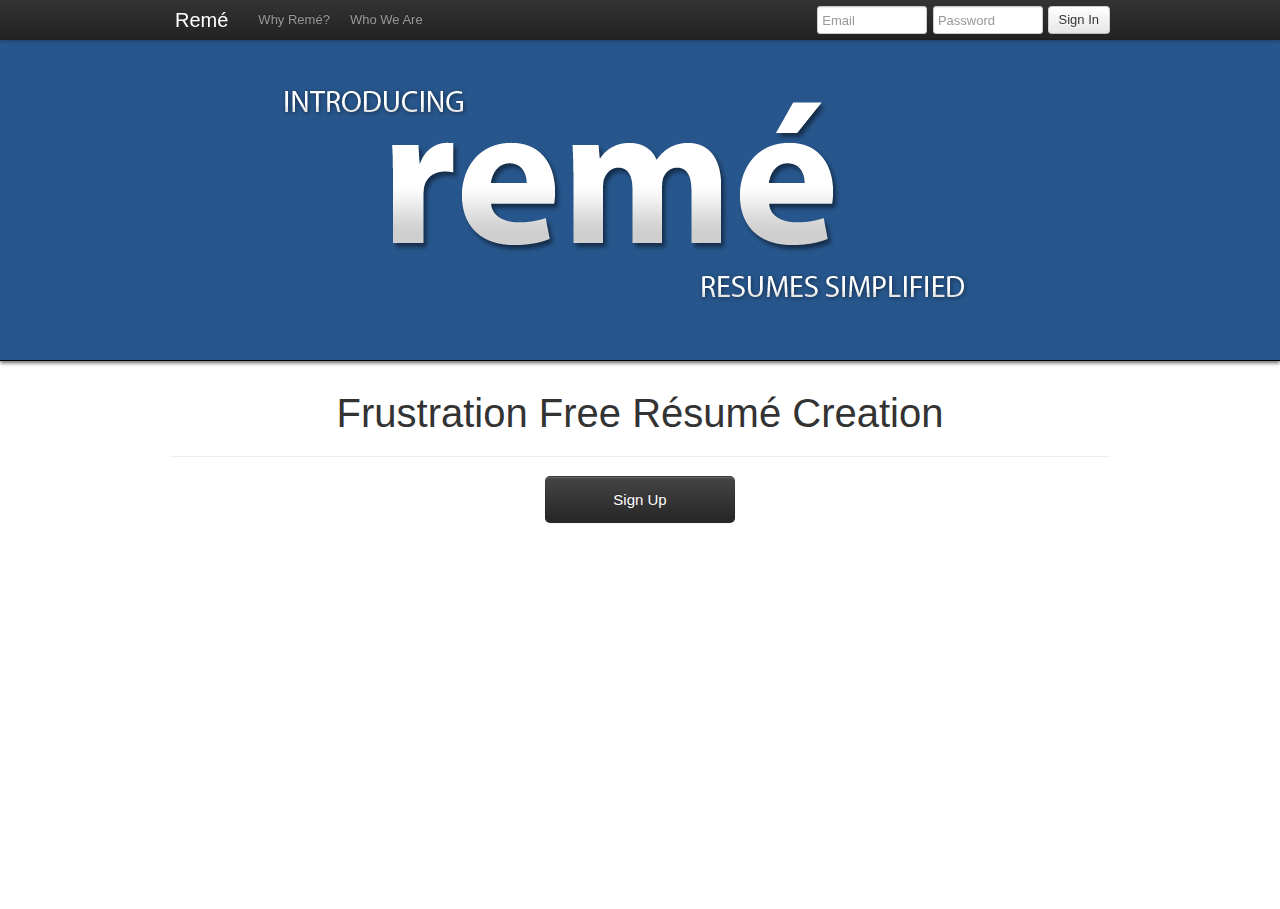
<file: index.html>
<html>

<head>
	<meta charset="utf-8">
	<title>Rem&eacute;</title>
	<link href="assets/css/bootstrap.css" rel="stylesheet">
	<link href="assets/css/home.css" rel="stylesheet">
</head>

<body data-offset="100">

	<div id="top-container" class="container">
	<div id="top-pane">
			<img alt="remesplash" src="assets/img/reme_preview.png">
		</div>
	</div>

	<div class="navbar navbar-fixed-top">
		<div class="navbar-inner">
			<div class="container">
				<a id="link0" class="brand" href="#">Rem&eacute;</a>
				<ul class="nav">
					<li> <a id="link1" href="#">Why Rem&eacute;?</a> </li>
					<li> <a id="link2" href="#">Who We Are</a> </li>
				</ul>
				<div id="nav-float-right">
					<form class="form-inline">
						<input type="text" class="input-small" placeholder="Email">
						<input type="password" class="input-small" placeholder="Password">
						<a href="assets/html/resumes.html" class="btn">Sign In</a>
						<!-- <button type="submit" class="btn">Sign In</button> -->
					</form>
				</div>
			</div>
		</div>
	</div>

	<div id="bottom-pane">
		<div class="container">
			<div id="myCarousel" class="carousel slide">

				<!-- Carousel items -->
				<div class="carousel-inner">
					<div class="active item">
						<h1>Frustration Free R&eacute;sum&eacute; Creation</h1>
						<hr>
						<div id="myModal" class="modal hide">
							<div class="modal-header">
								<a class="close" data-dismiss="modal">&times;</a>
								<h3>Sign Up For Rem&eacute;</h3>
							</div>
							<div class="modal-body">
								<form class="form-horizontal">
									<fieldset>
										<div class="control-group">
											<label class="control-label">First Name:</label>
											<input type="text">
										</div>
										<div class="control-group">
											<label class="control-label">Last Name:</label>
											<input type="text">
										</div>
										<div class="control-group">
											<label class="control-label">Your Email:</label>
											<input type="text">
										</div>
										<div class="control-group">
											<label class="control-label">Re-enter Email:</label>
											<input type="text">
										</div>
										<div class="control-group">
											<label class="control-label">New Password:</label>
											<input type="password">
										</div>
									</fieldset>
								</form>
							</div>
							<div class="modal-footer">
								<a href="#" style="margin-top:8px; float:left;">Click Here To Setup A Company Profile</a>
								<a href="assets/html/resumes.html" class="btn btn-primary">Sign Up</a>
								<a href="#" data-dismiss="modal" class="btn">Cancel</a>
							</div>
						</div>
						<a class="btn btn-inverse btn-large" data-toggle="modal" href="#myModal" id="signup">Sign Up</a>
					</div>

					<div class="item">
						<h1>Why Rem&eacute;?</h1>
						<hr>
						<div class="row">
							<div class="span4">
								<h2>
								<i style="vertical-align: baseline;" class="icon-folder-open"></i>
								Multiple Resumes</h2>
								<p>Targetting more than one position and have multiple resumes lying around?  It's a pain, we realize that. That's why we made it possible to create multiple resumes and share them to specific employers.</p>
							</div>
							<div class="span4">
								<h2>
								<i style="vertical-align: baseline;" class="icon-user"></i>
								It's Fast</h2>
								<p>We believe that the most important part of a resume is the content. We'll do the formatting for you so that you don't need to deal with the headache of fitting your content exactly to a page.  We'll even give tips to help the quality of your content!</p>
							</div>
							<div class="span4">
								<h2>
								<i style="vertical-align: baseline;" class="icon-download-alt"></i>
								Download Anytime</h2>
								<p>On the go and need to send or print a copy of your resume? After creating your resume, you can download it anytime, anywhere.</p>
							</div>
						</div>
					</div>

					<div class="item">
						<h1>Who We Are</h1>
						<hr id="whoweare">
						<div class="row">
							<div class="span3 ">
								<a href="http://justinstarry.com">
								<img style="padding: 5px; border: 1px solid #CCC;" alt="justinstarry" src="assets/img/profpic.jpg">
								</a>
								<h2 style="font-weight: 300; margin-left: 10px;">Justin Starry</h2>
							</div>
						</div>
					</div>
				</div>
			</div>
		</div>
	</div>

	<!-- JAVASCRIPT - Placed at end so pages load faster -->
	<script type="text/javascript" src="assets/js/jquery.js"></script>
	<script type="text/javascript" src="assets/js/bootstrap.js"></script>
	<script type="text/javascript" src="assets/js/home.js"></script>
</body>

</html>
</file>
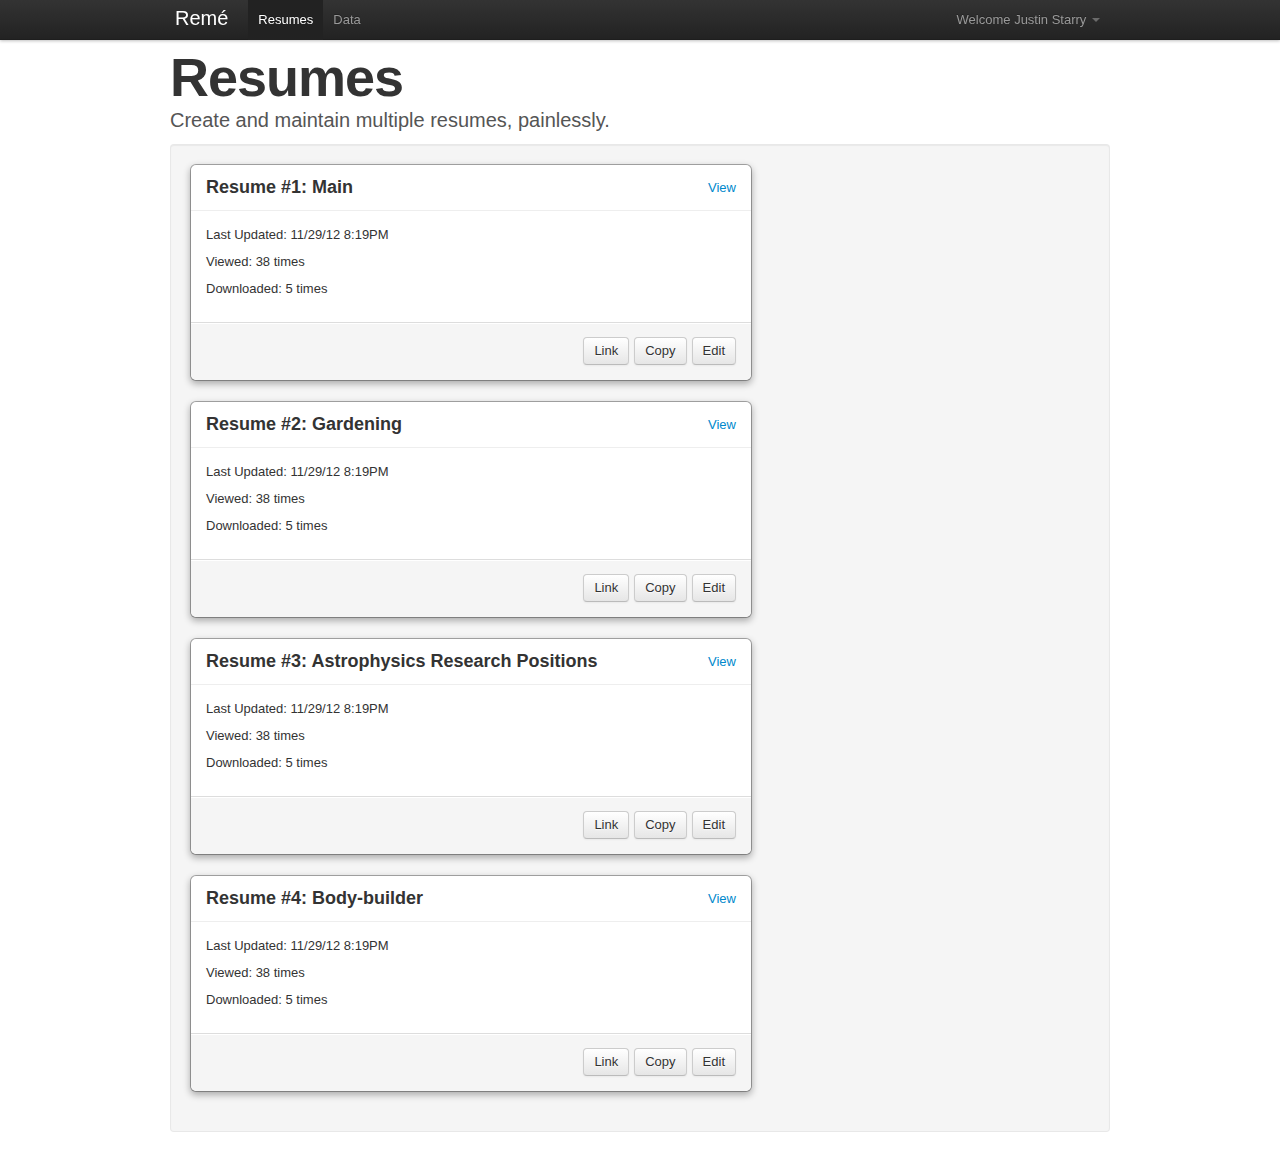
<file: assets/html/resumes.html>
<html>

<head>
	<meta charset="utf-8">
	<title>Rem&eacute;</title>
	<link href="../css/bootstrap.css" rel="stylesheet">
	<link href="../css/resumes.css" rel="stylesheet">
</head>

<body>

	<!-- Nav Bar -->
	<div class="navbar navbar-fixed-top">
		<div class="navbar-inner">
			<div class="container">
				<a class="brand" href="../../index.html">Rem&eacute;</a>
				<ul class="nav">
					<li class="active"> <a href="resumes.html">Resumes</a> </li>
					<li> <a href="data.html">Data</a> </li>
				</ul>
				<ul class="nav pull-right">
					<li id="welcome-menu" class="dropdown">
						<a href="#" class="dropdown-toggle" data-toggle="dropdown">
							Welcome
							<span id="welcome-name">Justin Starry</span>
							<b class="caret"></b>
						</a>
						<ul class="dropdown-menu">
							<li> <a href="settings.html">Settings</a> </li>
							<li> <a href="../../index.html">Sign Out</a> </li>
						</ul>
					</li>
				</ul>
			</div>
		</div>
	</div>

	<!-- Header -->
	<div class="container">
		<div class="anchor"></div>
		<header class="jumbotron subhead">
			<h1>Resumes</h1>
			<p class="lead">
				Create and maintain multiple resumes, painlessly.
			</p>
		</header>

		<div class="well">

			<div id="data1" class="anchor"></div>
			<section>
			<div class="data-chunk modal">
				<div class="modal-header">
					<a class="header-right" href="preview.html">View</a>
					<h3>Resume #1: Main</h3>
				</div>
				<div class="modal-body">
					<p>Last Updated: 11/29/12 8:19PM</p>
					<p>Viewed: 38 times</p>
					<p>Downloaded: 5 times</p>
				</div>
				<div class="modal-footer">
					<button class="btn">Edit</button>
					<button class="btn">Copy</button>
					<button class="btn">Link</button>
				</div>
			</div>
			</section>

			<div id="data2" class="anchor"></div>
			<section>
			<div class="data-chunk modal">
				<div class="modal-header">
					<a class="header-right" href="preview.html">View</a>
					<h3>Resume #2: Gardening</h3>
				</div>
				<div class="modal-body">
					<p>Last Updated: 11/29/12 8:19PM</p>
					<p>Viewed: 38 times</p>
					<p>Downloaded: 5 times</p>
				</div>
				<div class="modal-footer">
					<button class="btn">Edit</button>
					<button class="btn">Copy</button>
					<button class="btn">Link</button>
				</div>
			</div>
			</section>

			<div id="data3" class="anchor"></div>
			<section>
			<div class="data-chunk modal">
				<div class="modal-header">
					<a class="header-right" href="preview.html">View</a>
					<h3>Resume #3: Astrophysics Research Positions</h3>
				</div>
				<div class="modal-body">
					<p>Last Updated: 11/29/12 8:19PM</p>
					<p>Viewed: 38 times</p>
					<p>Downloaded: 5 times</p>
				</div>
				<div class="modal-footer">
					<button class="btn">Edit</button>
					<button class="btn">Copy</button>
					<button class="btn">Link</button>
				</div>
			</div>
			</section>

			<div id="data4" class="anchor"></div>
			<section>
			<div class="data-chunk modal">
				<div class="modal-header">
					<a class="header-right" href="preview.html">View</a>
					<h3>Resume #4: Body-builder</h3>
				</div>
				<div class="modal-body">
					<p>Last Updated: 11/29/12 8:19PM</p>
					<p>Viewed: 38 times</p>
					<p>Downloaded: 5 times</p>
				</div>
				<div class="modal-footer">
					<button class="btn">Edit</button>
					<button class="btn">Copy</button>
					<button class="btn">Link</button>
				</div>
			</div>
			</section>

		</div>
	</div>


	<!-- JAVASCRIPT - Placed at end so pages load faster -->
	<script src="../js/jquery.js"></script>
	<script src="../js/bootstrap.js"></script>
</body>

</html>
</file>
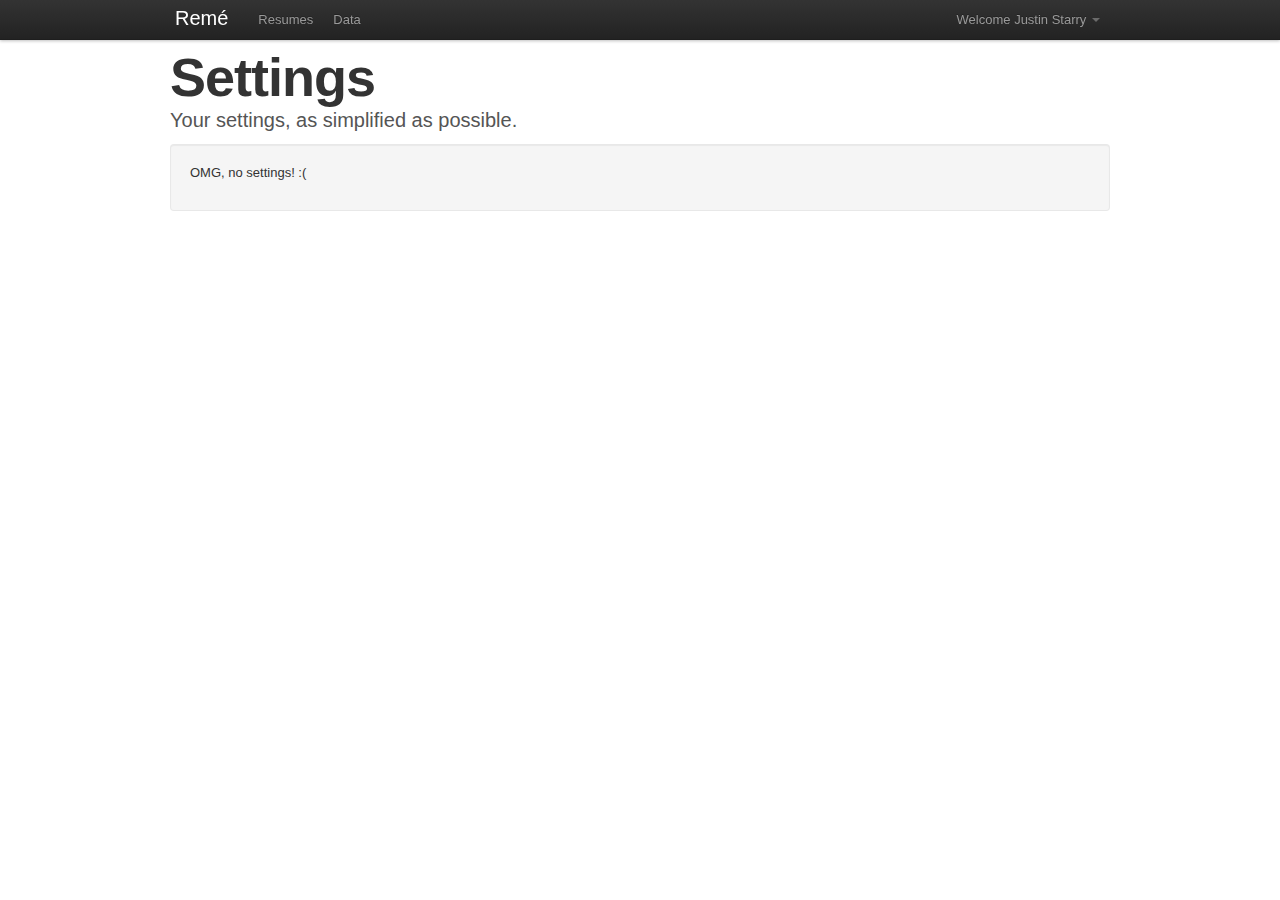
<file: assets/html/settings.html>
<html>

<head>
	<meta charset="utf-8">
	<title>Rem&eacute;</title>
	<link href="../css/bootstrap.css" rel="stylesheet">
	<link href="../css/settings.css" rel="stylesheet">
</head>

<body>

	<!-- Nav Bar -->
	<div class="navbar navbar-fixed-top">
		<div class="navbar-inner">
			<div class="container">
				<a class="brand" href="../../index.html">Rem&eacute;</a>
				<ul class="nav">
					<li> <a href="resumes.html">Resumes</a> </li>
					<li> <a href="data.html">Data</a> </li>
				</ul>
				<ul class="nav pull-right">
					<li id="welcome-menu" class="dropdown">
						<a href="#" class="dropdown-toggle" data-toggle="dropdown">
							Welcome
							<span id="welcome-name">Justin Starry</span>
							<b class="caret"></b>
						</a>
						<ul class="dropdown-menu">
							<li> <a href="#">Settings</a> </li>
							<li> <a href="../../index.html">Sign Out</a> </li>
						</ul>
					</li>
				</ul>
			</div>
		</div>
	</div>

	<!-- Header -->
	<div class="container">
		<div class="anchor"></div>
		<header class="jumbotron subhead">
			<h1>Settings</h1>
			<p class="lead">
				Your settings, as simplified as possible.
			</p>
		</header>

		<div class="well">
			<p>OMG, no settings! :(</p>
		</div>

	</div>

	<!-- JAVASCRIPT - Placed at end so pages load faster -->
	<script src="../js/jquery.js"></script>
	<script src="../js/bootstrap.js"></script>
</body>

</html>
</file>
<file: assets/css/home.css>
body {
font-family: "Helvitica Neue",Helvetica,Arial,sans-serif;
}

div#top-container {
min-width: 940px;
width: inherit;
margin-top: 40px;
background-color: #27568C;
padding-bottom: 20px;
-webkit-box-shadow: 0 2px 4px rgba(0,0,0,.60);
border-bottom: 1px solid black;
}

div#top-pane {
width: 100%;
}

div#bottom-pane {
padding-top: 30px;
width: 100%;
}

img {
height: auto;
display: block;
margin: auto;
max-width: 90%;
}

div#myCarousel div.item {
width: 100%;
height: 500px;
}

div#myCarousel h1 {
text-align: center;
margin-bottom: 20px;
}

a#signup {
display: block;
width: 20%;
padding: 14px 0px;
margin: auto;
}

hr#whoweare {
margin-bottom: 30px;
}

div#nav-float-right {
float:right;
height: 40px;
}

div#nav-float-right form {
margin: 0px;
}

div#nav-float-right input.input-small {
	padding-top: 5px;
width: 110px;
}

div#nav-float-right a {
	margin-top: 0px;
}
div#nav-float-right input.input-small {
margin: 6px 1px;
height: 28px;
}

div#nav-float-right label {
color: white;
}

div#myModal label {
	margin-top: 5px;
}

div#myModal input {
margin: 5px;
height: 28px;
}

.navbar .brand {
padding-top: 10px;
padding-bottom: 10px;
}
</file>
<file: assets/css/resumes.css>
/* Body and structure
	 ------------------------------------------------ */
body {
position: relative;
margin-top: 50px;
}

/* Jumbotron
	 ------------------------------------------------ */
.jumbotron {
position: relative;
}
.jumbotron h1 {
margin-bottom: 3px;
font-size: 81px;
letter-spacing: -1px;
line-height: 1;
font-weight: bold;
}
.jumbotron p {
color: #555;
margin-bottom: 10px;
font-weight: 300;
}

/* Subhead
	 ------------------------------------------------ */
.subhead {
padding-bottom: 0;
margin-bottom: 9px;
}
.subhead h1 {
font-size: 54px;
}

/* Data Chunks (Modals) 
------------------------------------------------------------- */
div.modal.data-chunk {
position: relative;
top: 0px;
left: 0px;
z-index: 0;
max-height: none;
margin: 0px 0px 20px 0px;
}
div.modal.data-chunk .header-right {
float: right;
 padding-top: 5px;
}
div.anchor {
position: relative;
top: -90px;
height: 0px;
}
</file>
<file: assets/css/settings.css>
/* Body and structure
	 ------------------------------------------------ */
body {
position: relative;
margin-top: 50px;
}

/* Jumbotron
	 ------------------------------------------------ */
.jumbotron {
position: relative;
}
.jumbotron h1 {
margin-bottom: 3px;
font-size: 81px;
letter-spacing: -1px;
line-height: 1;
font-weight: bold;
}
.jumbotron p {
color: #555;
margin-bottom: 10px;
font-weight: 300;
}

/* Subhead
	 ------------------------------------------------ */
.subhead {
padding-bottom: 0;
margin-bottom: 9px;
}
.subhead h1 {
font-size: 54px;
}
</file>
